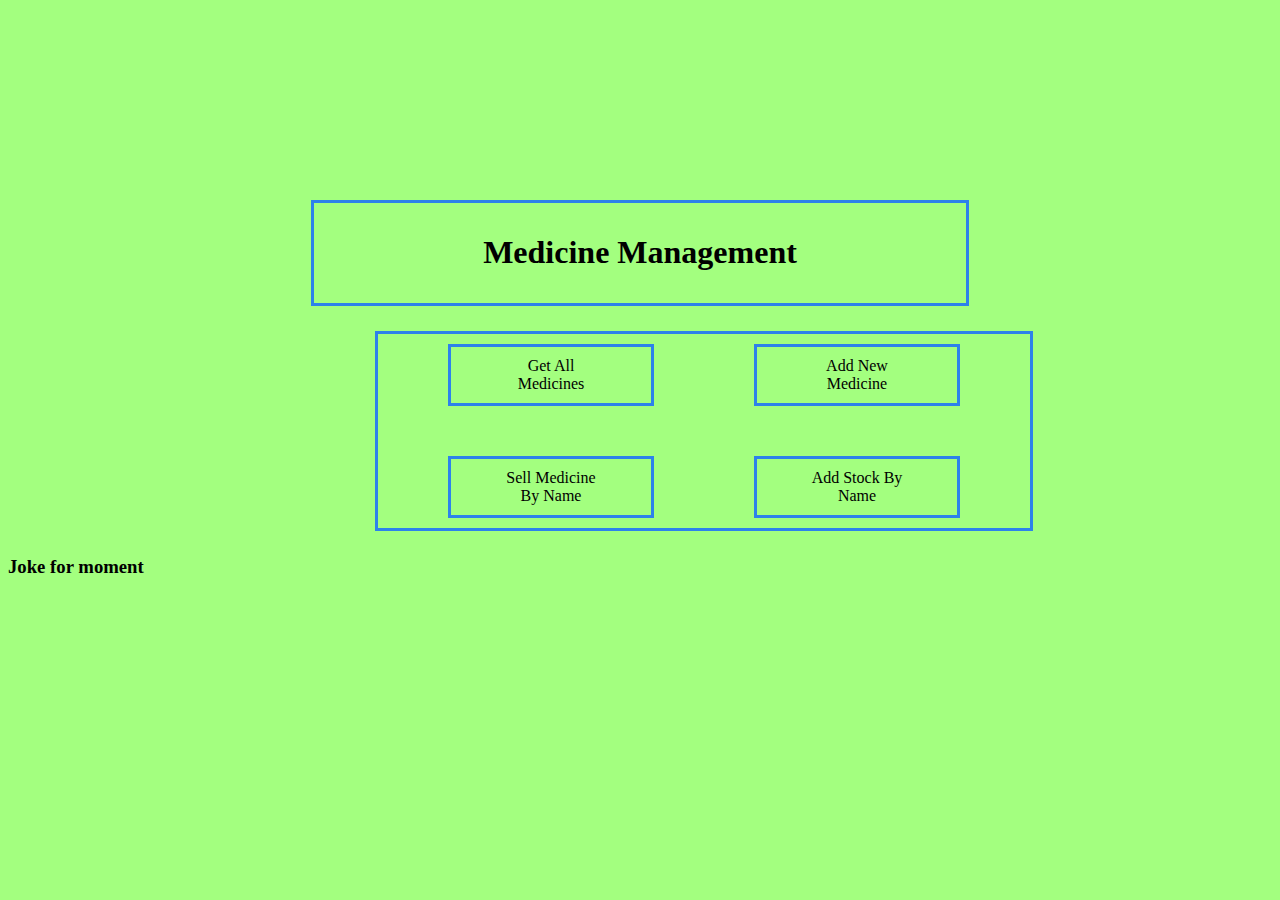
<file: src/main/resources/static/index.html>
<!DOCTYPE html>
<html xmlns:th="http://www.thymeleaf.org">
<head>
        <title>Medicine App</title>
        <script src="javascript/index.js"></script>
        <link rel="stylesheet" href="index.css">
    </head>
    <body>

        <div class="body">

            <div class="tital">
                <h1>Medicine Management</h1>
            </div>
            <div class="main">
        
            <div class="row1">
                <a href="medicines.html" onclick="getAll()">
            <div class="getall">Get All Medicines</div></a>

                <a href="updatemedi.html"><div class="new">Add New Medicine</div></a>
            </div>

            <div class="row2">
                <a href="sellbyname.html"><div class="sell">Sell Medicine By Name</div></a>

                <a href="addstock.html"><div class="update">Add Stock By Name</div></a>
            </div>
        </div>

        <div>
            <h3>Joke for moment</h3><br>
            <p></p>
        </div>

    </body>
</html>
</file>
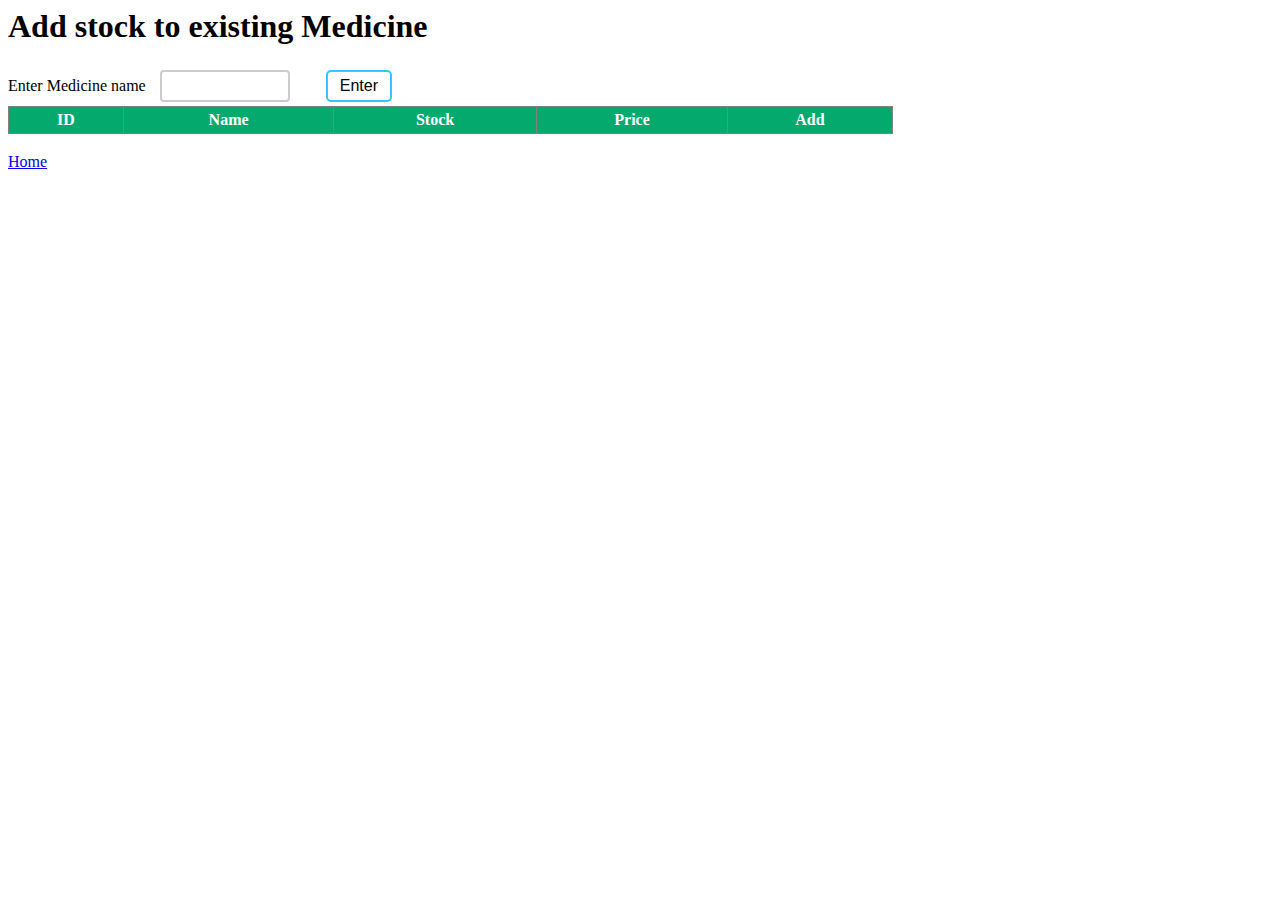
<file: src/main/resources/static/addstock.html>
<html>
    <head>
        <time></time>
        <script src="javascript/add.js"> </script>
        <link rel="stylesheet" href="addst.css">

    </head>
    <body>

      <h1>Add stock to existing Medicine</h1>

        Enter Medicine name <input type="text" id="name">
        <button class="enter" type="submit" onclick="getRecordByName()">Enter</button><br>

        <div class="container">
            <table class="table" border="1px">
              <thead>
                <tr>
                  <th>ID</th>
                  <th>Name</th>
                  <th>Stock</th>
                  <th>Price</th>
                  <th>Add</th>
                </tr>
              </thead>
              <tbody id="data">
          
              </tbody>
            </table>
          </div>
          <h3 id = "addstock"></h3>
          <a href="index.html">Home</a>

    </body>
</html>
</file>
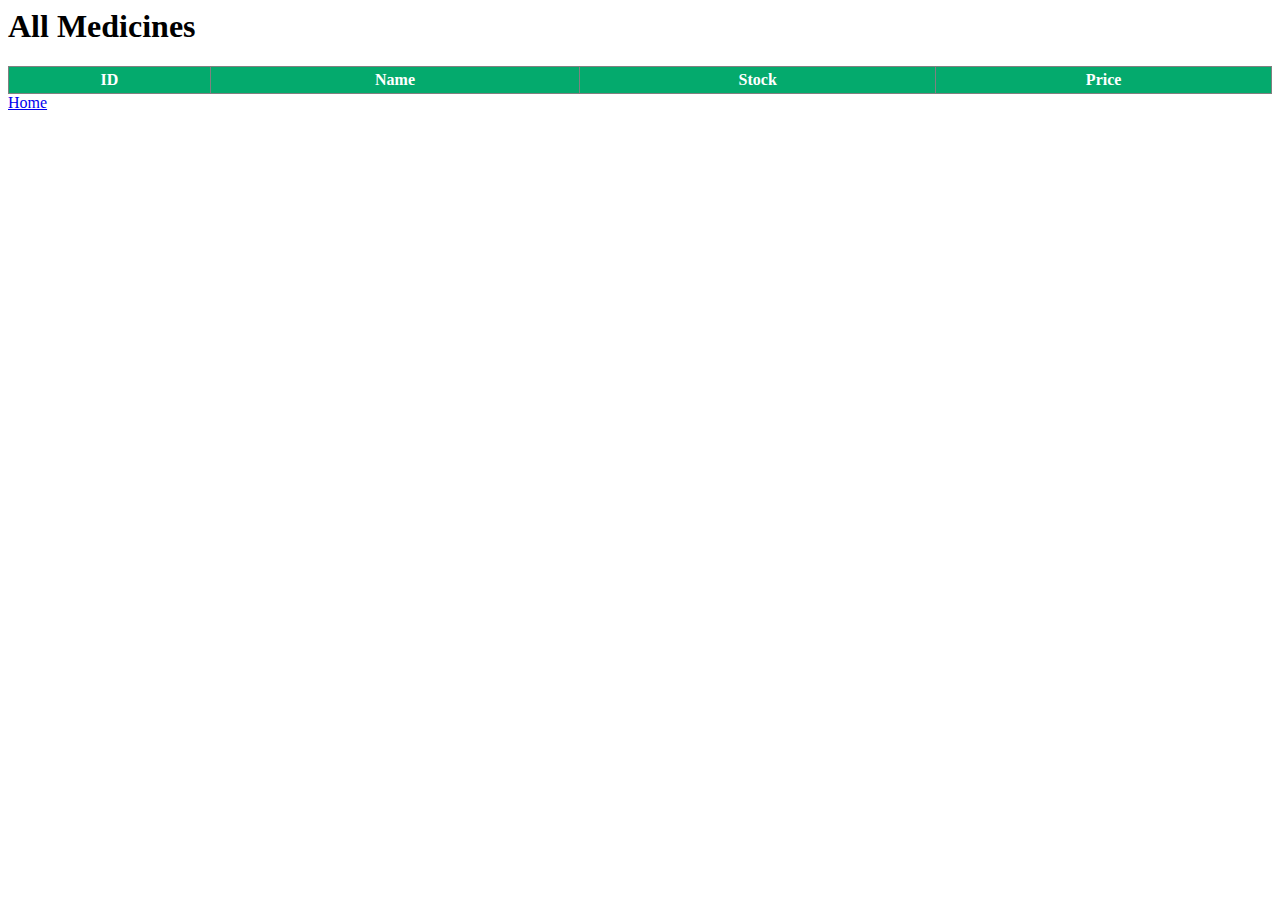
<file: src/main/resources/static/medicines.html>
<html>
    <head>
        <time></time>
        <script src="javascript/getall.js"> </script>
        <link rel="stylesheet" href="getall.css">

    </head>
    <body>
      <h1>All Medicines</h1>

        <div class="container">
            <table class="table" border="1px">
              <thead>
                <tr>
                  <th>ID</th>
                  <th>Name</th>
                  <th>Stock</th>
                  <th>Price</th>
                </tr>
              </thead>
              <tbody id="mdata">
          
              </tbody>
            </table>
          </div>
          <a href="index.html">Home</a>
    </body>
</html>
</file>
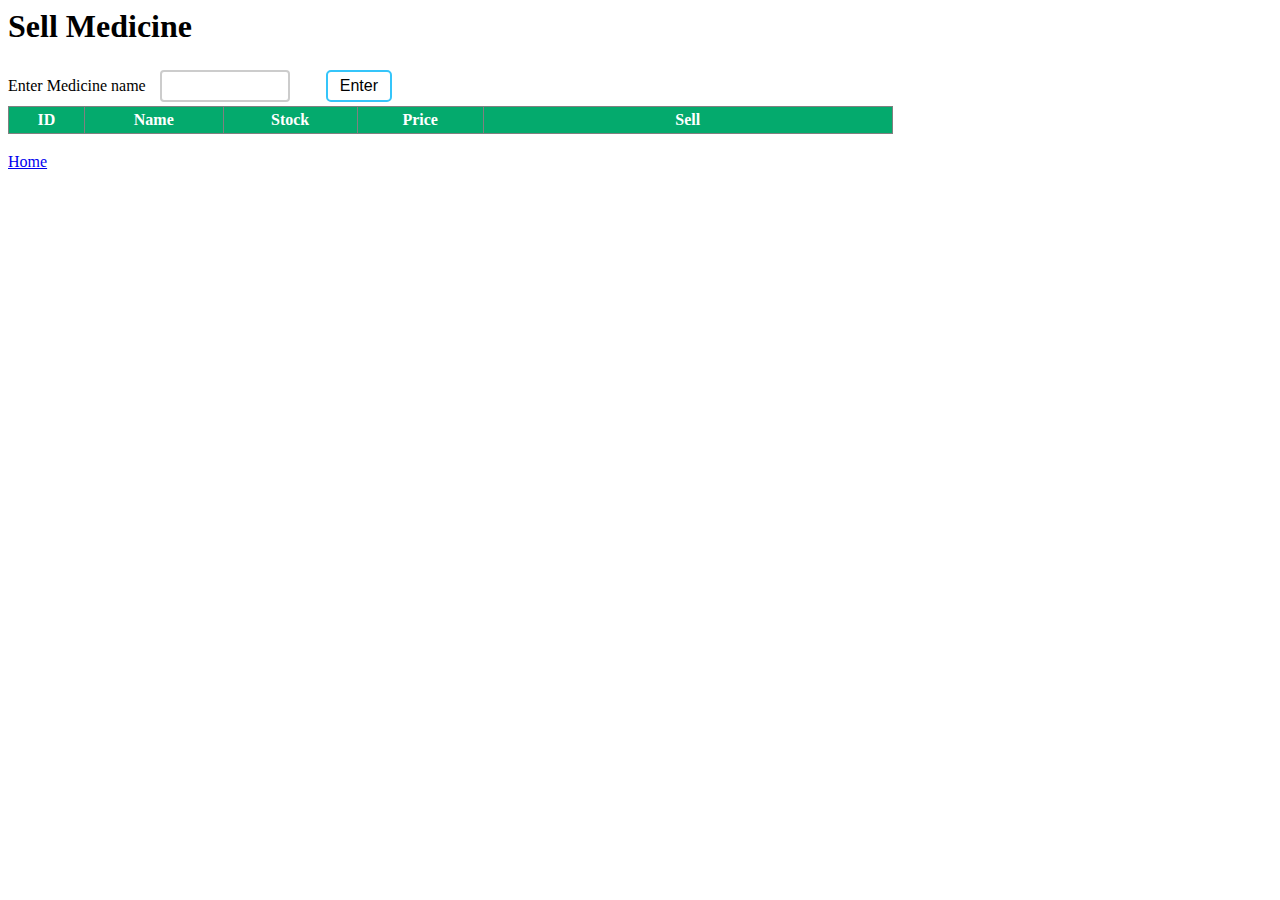
<file: src/main/resources/static/sellbyname.html>
<html>
    <head>
        <time></time>
        <script src="javascript/sell.js">  </script>
        <link rel="stylesheet" href="sell.css">

    </head>
    <body>

      <h1>Sell Medicine</h1>

        Enter Medicine name <input type="text" id="name">
        <button type="submit" class="button enter" onclick="getRecordByName()">Enter</button><br>

        <div class="container">
            <table class="table" border="1px">
              <thead>
                <tr>
                  <th>ID</th>
                  <th>Name</th>
                  <th>Stock</th>
                  <th>Price</th>
                  <th style="width: 400px; text-align: center;">Sell</th>
                </tr>
              </thead>
              <tbody id="data">
          
              </tbody>
            </table>
          </div>
          <h3 id = "sellh"></h3>
          <a href="index.html">Home</a>

    </body>
</html>
</file>
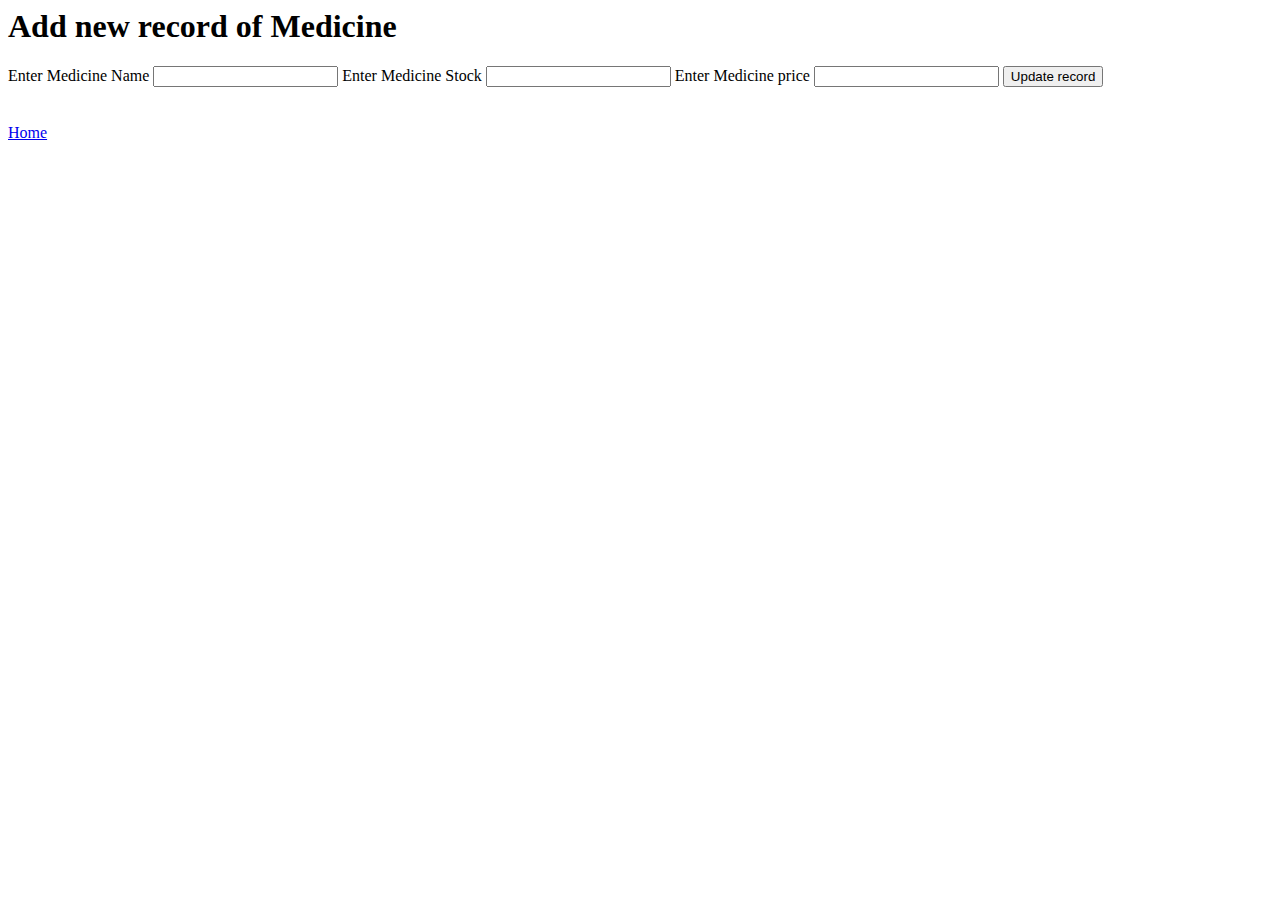
<file: src/main/resources/static/updatemedi.html>
<html lang = "en">
    <head>
        <title>Medicine App</title>
        <script src="javascript/updatemedi.js">  </script>
    </head>
    <body>

        <h1>Add new record of Medicine</h1>

        Enter Medicine Name <input type="text" id="n">
        Enter Medicine Stock <input type="text" id="st">
        Enter Medicine price <input type="text" id="pr">
        <button type="submit" onclick="update()">Update record</button><br>


       

<br>
<h3 id = "update"></h3>
<a href="index.html">Home</a><br>

    </body>
</html>
</file>
<file: src/main/resources/static/index.css>
body {
    background-color: rgb(163, 255, 127);
}

a{
    text-decoration-color: black;
}

.body{
    margin-top: 200px;
}

.tital{
    text-align: center;
    margin: auto;
    width: 50%;
    border: 3px solid rgb(45, 130, 235);
    padding: 10px;
}

.main{
    
    text-align: center;
    margin: 25px 367px;
    width: 50%;
    border: 3px solid rgb(45, 130, 235);
    padding: 10px;
}

.row1{
    display: flex;
    justify-content: center;
}
.getall{
    
    margin-right: 50px;
    width: 25%;
    border: 3px solid rgb(45, 130, 235);
    padding: 10px 50px;
    width: 100px;
}
.getall:hover {
    background-color: rgba(236, 220, 98, 0.956);
}

.new{
    
    margin-left: 50px;
    width: 25%;
    border: 3px solid rgb(45, 130, 235);
    padding: 10px 50px;
    width: 100px;
}
.new:hover {
    background-color: rgba(236, 220, 98, 0.956);
}

.row2{
    display: flex;
    justify-content: center;
    margin-top: 50px;
}

.sell{

    margin-right: 50px;
    width: 25%;
    border: 3px solid rgb(45, 130, 235);
    padding: 10px 50px;
    width: 100px;
}
.sell:hover {
    background-color: rgba(236, 220, 98, 0.956);
}

.update{
    
    margin-left: 50px;
    width: 25%;
    border: 3px solid rgb(45, 130, 235);
    padding: 10px 50px;
    width: 100px;
}
.update:hover {
    background-color: rgba(236, 220, 98, 0.956);
}

a{
    text-decoration: none;
    font:  sans-serif;
    color: black;
}
</file>
<file: src/main/resources/static/addst.css>
table {
    border-collapse: collapse;
    width: 70%;
  }
  
  th, td {
    text-align: center;
    padding: 4px;
  }
  
  tr:nth-child(even){background-color: #f2f2f2}
  
  th {
    background-color: #04AA6D;
    color: white;
  }

  button{
    text-decoration: none;
    display: inline-block;
    cursor: pointer;
    text-align: center;
    font-size: 16px;
    margin: 4px 2px;
    padding: 5px 12px;
    border-radius: 5px; 
    transition-duration: 0.4s;
    background-color: white; 
    color: black; 
    border: 2px solid rgb(72, 226, 49);

  }

  .add:hover{
    background-color: rgb(72, 226, 49);;
    color: white;
  }

  .enter{
    background-color: white; 
    color: black; 
    border: 2px solid rgb(53, 197, 250);
  }

  .enter:hover{
    background-color: rgb(53, 197, 250);
    color: white;
  }

  input[type=text] {
    width: 130px;
    box-sizing: border-box;
    border: 2px solid #ccc;
    border-radius: 4px;
    font-size: 16px;
    background-color: white;
    background-position: 10px 10px; 
    background-repeat: no-repeat;
    padding: 5px 5px 5px 10px;
    margin-left: 10px;
    margin-right: 30px;
  }
</file>
<file: src/main/resources/static/getall.css>
table {
    border-collapse: collapse;
    width: 100%;
  }
  
  th{
    text-align: center;
    padding: 4px;
  }

  td {
    text-align: left;
    padding: 4px;
  }
  
  tr:nth-child(even){background-color: #f2f2f2}
  
  th {
    background-color: #04AA6D;
    color: white;
  }

  button{
    text-decoration: none;
    display: inline-block;
    cursor: pointer;
    text-align: center;
    font-size: 16px;
    margin: 4px 2px;
    padding: 5px 12px;
    border-radius: 5px; 
    transition-duration: 0.4s;
    background-color: white; 
    color: black; 
    border: 2px solid red;

  }

  .sell:hover{
    background-color: red;
    color: white;
  }

  .enter{
    background-color: white; 
    color: black; 
    border: 2px solid rgb(53, 197, 250);
  }

  .enter:hover{
    background-color: rgb(53, 197, 250);
    color: white;
  }

  input[type=text] {
    width: 130px;
    box-sizing: border-box;
    border: 2px solid #ccc;
    border-radius: 4px;
    font-size: 16px;
    background-color: white;
    background-position: 10px 10px; 
    background-repeat: no-repeat;
    padding: 5px 5px 5px 10px;
  }
</file>
<file: src/main/resources/static/sell.css>
table {
    border-collapse: collapse;
    width: 70%;
  }
  
  th{
    text-align: center;
    padding: 4px;
  }

  td {
    text-align: left;
    padding: 4px;
  }
  
  tr:nth-child(even){background-color: #f2f2f2}
  
  th {
    background-color: #04AA6D;
    color: white;
  }

  button{
    text-decoration: none;
    display: inline-block;
    cursor: pointer;
    text-align: center;
    font-size: 16px;
    margin: 4px 2px;
    padding: 5px 12px;
    border-radius: 5px; 
    transition-duration: 0.4s;
    background-color: white; 
    color: black; 
    border: 2px solid red;

  }

  .sell:hover{
    background-color: red;
    color: white;
  }

  .enter{
    background-color: white; 
    color: black; 
    border: 2px solid rgb(53, 197, 250);
  }

  .enter:hover{
    background-color: rgb(53, 197, 250);
    color: white;
  }

  input[type=text] {
    width: 130px;
    box-sizing: border-box;
    border: 2px solid #ccc;
    border-radius: 4px;
    font-size: 16px;
    background-color: white;
    background-position: 10px 10px; 
    background-repeat: no-repeat;
    padding: 5px 5px 5px 10px;
    margin-left: 10px;
    margin-right: 30px;
  }
</file>
